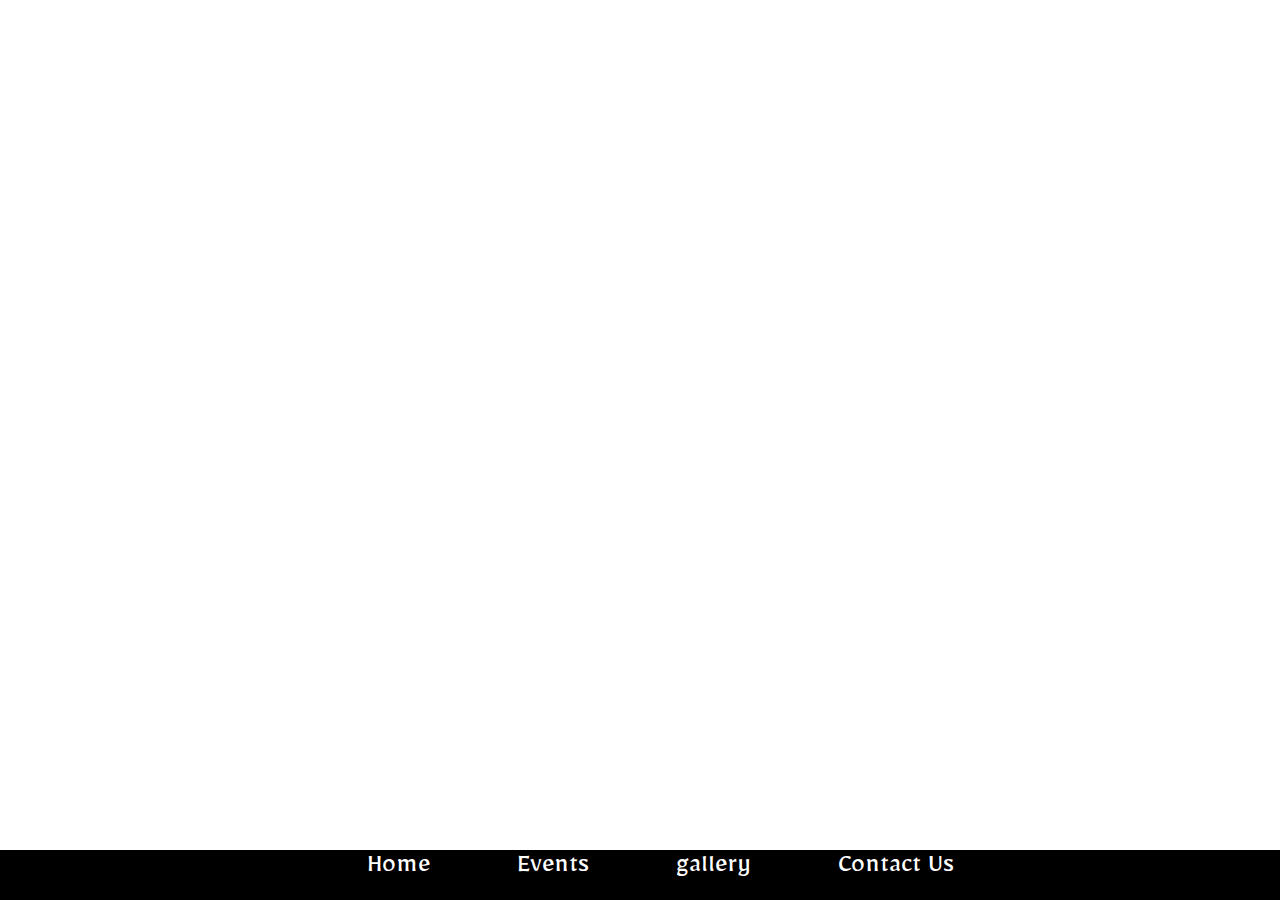
<file: despo/Despo/register.html>
<!--<html>
<head>
  <meta charset="UTF-8">
    <link rel="stylesheet" type="text/css" href="https://fonts.googleapis.com/css?family=Mirza">
    <title>Register</title>
</head>
<style>
footer li{
                display: inline-block;
                list-style: none;
                text-align: center;
                padding: 0px 40px 0px;
/*                background-color: gray;*/
            }

            footer a{
                color: white;
            }
            
            footer{
                text-align: center;
                background-color: black;
            }
</style>
<body>
<div style='font-family:"Mirza";font-size:38px;color:white;text-align:"left"'>
<footer style="position:absolute;bottom:0px;width:100%;padding-bottom:10px;">
                <ul>
                    <li><a style='text-decoration:none;' href="#">Home</a></li>
                    <li><a style='text-decoration:none;' href="#">About Us</a></li>
                    <li><a style='text-decoration:none;' href="#">Contact Us</a></li>
                    <li><a style='text-decoration:none;' href="#">Register</a></li>
                </ul>
        </footer>
</div>
</body>
</html>
-->



<!DOCTYPE HTML PUBLIC "-//W3C//DTD HTML 4.01 Transitional//EN" "http://www.w3.org/TR/html4/loose.dtd">
<html>
<head>
  <meta name="viewport" content="width=device-width, initial-scale=1.0, maximum-scale=1.0, user-scalable=0">

  <!--Add the title of your typeform below-->
  <title>Registration Form</title>
      <link rel="stylesheet" type="text/css" href="https://fonts.googleapis.com/css?family=Mirza">
  <link rel="stylesheet" href="https://maxcdn.bootstrapcdn.com/bootstrap/3.3.7/css/bootstrap.min.css">

<!-- jQuery library -->
<script src="https://ajax.googleapis.com/ajax/libs/jquery/3.1.1/jquery.min.js"></script>

<!-- Latest compiled JavaScript -->
<script src="https://maxcdn.bootstrapcdn.com/bootstrap/3.3.7/js/bootstrap.min.js"></script>
    
  <!--CSS styles that ensure your typeform takes up all the available screen space (DO NOT EDIT!)-->
  <style type="text/css">
    html{
      margin: 0;
      height: 100%;
      overflow: hidden;
    }
    iframe{
      position: absolute;
      left:0;
      right:0;
      bottom:0;
      top:0;
      border:0;
    }
  </style>
</head>
<style>

/*
  footer ul {position:relative;
            margin-top:7%;}
*/
  footer li{
                display: inline-block;
                list-style: none;
                text-align: center;
                padding: 0px 40px 0px;
/*                background-color: gray;*/
            }

            footer a{
                color: white;
            }
            
            footer{
                text-align: center;
                background-color: black;
            }
    
    footer img{
        position: absolute;
    }
    
</style>

<body>
  <iframe id="typeform-full" width="100%" height="100%" frameborder="0" src="https://dikshantrathi.typeform.com/to/bXIe3W"></iframe>
  <script type="text/javascript" src="https://s3-eu-west-1.amazonaws.com/share.typeform.com/embed.js"></script>
<div style='font-family:"Mirza";font-size:2em;color:white;text-align:"left"'>
<footer style="position:absolute;bottom:0px;width:100%;">
<!--               <div class="col-md-2"style="padding:10px;z-index:;">-->
<!--        <img src="despo.png" height="70px" width="auto">-->
<!--    </div>-->
<!--                <div class="col-md-9">-->
<!--                <ul>                    -->
    <ul>
                    <li><a style='text-decoration:none;' href="home.html">Home</a></li>
                    <li><a style='text-decoration:none;' href="events/events.html">Events</a></li>
                    <li><a style='text-decoration:none;' href="gallery/gallery.html">gallery</a></li>
                    <li><a style='text-decoration:none;' href="team/team.html">Contact Us</a></li>
                    
                </ul>
<!--                </div> -->
        </footer>
</div>

</body>
</html>
</file>
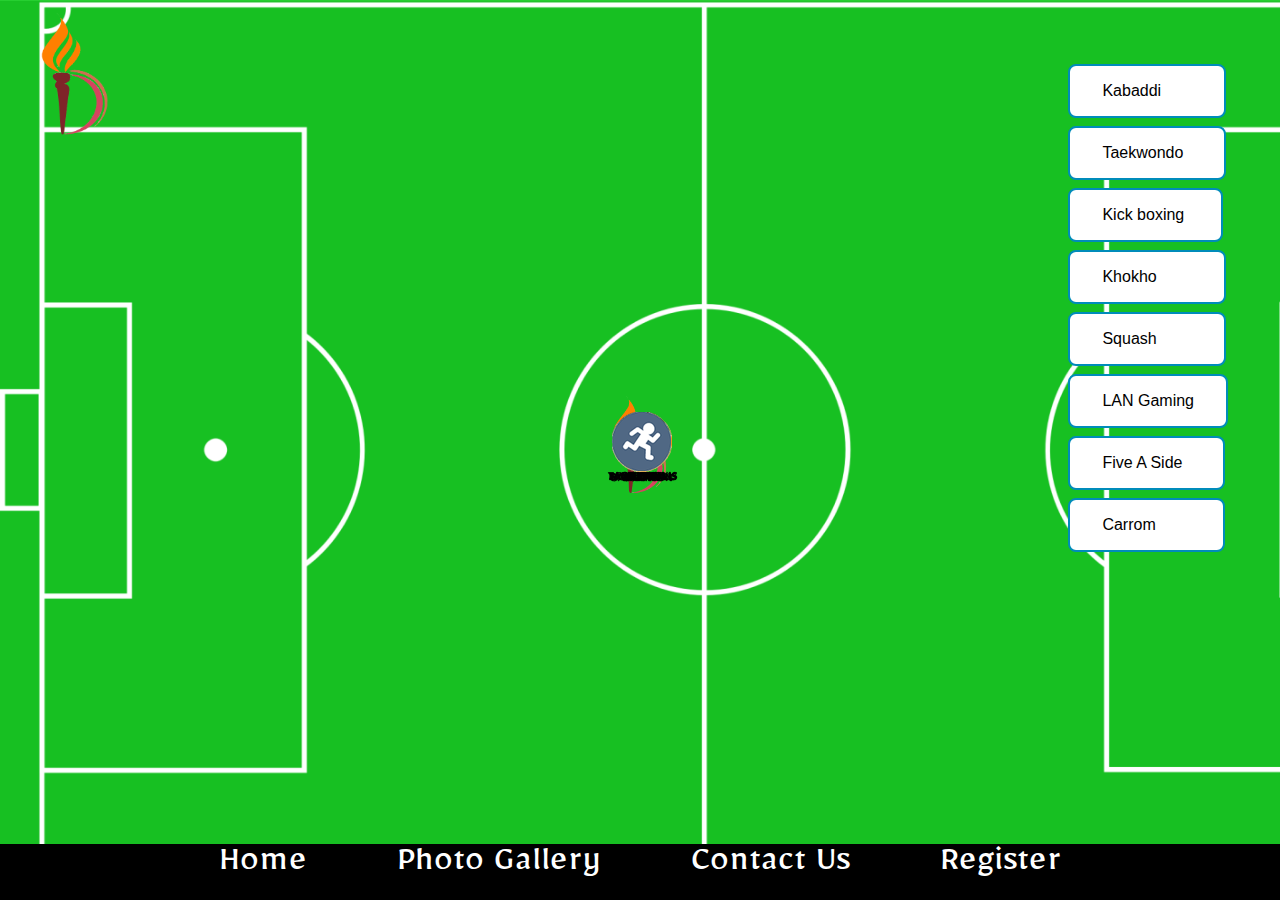
<file: despo/Despo/events/events.html>
<!DOCTYPE html>
<html >
<head>
  <meta charset="UTF-8">
  <title>Events | Desportivos'17</title>
  <link rel="stylesheet" href="css/style.css">
  <link rel="stylesheet" type="text/css"
          href="https://fonts.googleapis.com/css?family=Mirza">
          <link rel="stylesheet" type="text/css"
          href="https://fonts.googleapis.com/css?family=Roboto">

</head>
<style>
.button {
    background-color: #4CAF50; /* Green */
    border: none;
    color: white;
    padding: 16px 32px;
    text-align: center;
    text-decoration: none;
    display: inline-block;
    font-size: 16px;
    margin: 4px 2px;
    -webkit-transition-duration: 0.4s; /* Safari */
    transition-duration: 0.4s;
    cursor: pointer;
    border-radius: 8px;
}

.button2 {
    border-radius: 8px;
    background-color: white; 
    color: black; 
    border: 2px solid #008CBA;
}

.button2:hover {
    border-radius: 8px;
    background-color: #008CBA;
    color: white;
}
.overlay {
    height: 100%;
    width: 0;
    position: fixed;
    z-index: 1;
    top: 0;
    left: 0;
    background-color: rgb(0,0,0);
    background-color: rgba(0,0,0,0.7);
    overflow-x: hidden;
    transition: 0.5s;
}

.overlay-content {
    position: relative;
    top: 5%;
    width: 100%;
    text-align: center;
    margin-top: 30px;
}

.overlay a {
    padding: 8px;
    text-decoration: none;
    font-size: 36px;
    color: #818181;
    display: block;
    transition: 0.3s;
}

.overlay .closebtn {
    position: absolute;
    top: 20px;
    right: 45px;
    font-size: 60px;
}

.right {
    position: absolute;
    right: 40px;
    padding: 10px;
    top: 50px;
}

    .left{
        display: none;
    position: absolute;
    left: 40px;
    padding: 10px;
    top: 20px;
    }

footer li{
                display: inline-block;
                list-style: none;
                text-align: center;
                padding: 0px 40px 0px;
/*                background-color: gray;*/
            }

            footer a{
                color: white;
            }
            
            footer{
                text-align: center;
                background-color: black;
            }

    @media screen and (max-width: 930px){
        .hide-resp{
            display: none;
        }
        .left{
            display: block;
        }
    }

@media screen and (max-height: 450px) {
  .overlay a {font-size: 20px}
  .overlay .closebtn {
    font-size: 40px;
    top: 15px;
    right: 35px;
}
    
    </style>
<body style="background-size:cover;background-image: url(imgpack/background.png);postion:absolute;background-repeat:no-repeat; background-attachment: fixed;">
    <div class="hide-resp">
<div style="padding-left:3%;padding-top:1%;">
    <a href="../home.html">
        <img src="imgpack/despo.png" height="125px" width="auto" ></a></div>
  <h1><center><img src="imgpack/despo.png" height="100px" width="auto"></h1></center>
<h4><a href=# onclick="openNav8()"><img src="imgpack/football.png"></a></h4>
<h4><a href=# onclick="openNav9()"><img src="imgpack/basketball.png"></a></h4>
<h4><a href=# onclick="openNav10()"><img src="imgpack/voleyball.png"></a></h4>
<h4><a href=# onclick="openNav11()"><img src="imgpack/badminton.png"></a></h4>
<h4><a href=# onclick="openNav12()"><img src="imgpack/tt.png"></a></h4>
<h4><a href=# onclick="openNav13()"><img src="imgpack/lawntennis.png"></a></h4>
<h4><a href=# onclick="openNav14()"><img src="imgpack/cricket.png"></a></h4>
<h4><a href=# onclick="openNav15()"><img src="imgpack/boxing.png"></a></h4>
<h4><a href=# onclick="openNav16()"><img src="imgpack/chess.png"></a></h4>
<h4><a href=# onclick="openNav17()"><img src="imgpack/karate.png"></a></h4>
    </div>
<div id="myNav" class="overlay">
  <a href="javascript:void(0)" class="closebtn" onclick="closeNav()">&times;</a>
  	<div class="overlay-content">
    <div style='font-family:"Mirza";font-size:38px;color:white;text-align:"left"'>
    <h2>Kabaddi</h2>
    <ul>
	</ul>
    <br>
    Contacts:
    <br>
    </div>
</div>
</div>

<div id="myNav1" class="overlay">
  <a href="javascript:void(0)" class="closebtn" onclick="closeNav1()">&times;</a>
  <div class="overlay-content">
    <div style='font-family:"Mirza";font-size:25px;color:white;text-align:"left"'>
    <h2>Taekwondo</h2>
    <ul>
        <li>* All Events will be conducted as per Latest TFI Rules.
        <li>* Decisions by the Referee Panel will be the Final.
        <li>* Events and Weight Categories:
        <li>* Senior Men and Women
        <li>* Under 46kg: Not exceeding 46kg
        <li>* Under 54kg: Not exceeding 54kg
        <li>* Under 49kg: Over 46kg and Not exceeding 49kg
        <li>* Under 53kg: Over 49kg and Not exceeding 53kg
        <li>* Under 57kg: Over 53kg and Not exceeding 57kg
        <li>* Under 58kg: Over 54kg and Not exceeding 58kg
        <li>* Under 62kg: Over 57kg and Not exceeding 62kg
        <li>* Under 63kg: Over 58kg and Not exceeding 63kg
        <li>* Under 67kg: Over 62kg and Not exceeding 67kg
        <li>* Under 68kg: Over 63kg and Not exceeding 68kg
        <li>* Under 73kg: Over 67kg and Not exceeding 73kg
        <li>* Under 74kg: Over 68kg and Not exceeding 74kg
        <li>* Under 80kg: Over 74kg and Not exceeding 80kg
        <li>* Under 87kg: Over 80kg and Not exceeding 87kg
        <li>* Over 73kg: Over 73kg
        <li>* Over 87kg: Over 87kg
    </ul>
    <br>
    Contacts:
    <br>
    </div></div>
</div>

<div id="myNav2" class="overlay">
  <a href="javascript:void(0)" class="closebtn" onclick="closeNav2()">&times;</a>
  	<div class="overlay-content">
    <div style='font-family:"Mirza";font-size:38px;color:white;text-align:"left"'>
    <h2>Kick boxing</h2>
        <br />
        <ul>
            <li>Events and Categories:
            <li>* Senior Kata Male: All Weights in 1 Category.
            <li>* Senior Kata Female: All Weights in 1 Category.
            <li>* Senior Kumite Male: -59Kg, -67Kg, -75Kg, +75Kg.
            <li>* No separate categories are there for Color and Black Belts.
                <br />
                <br />
            <li>Rules - as by standard kick-boxing rules</li>    
        </ul>
    <br>
    Contacts:
    <br>
        Kuldeep Singh Rathore - 9530460215
        <br />
    </div>
</div>
</div>

<div id="myNav3" class="overlay">
  <a href="javascript:void(0)" class="closebtn" onclick="closeNav3()">&times;</a>
    <div class="overlay-content">
    <div style='font-family:"Mirza";font-size:38px;color:white;text-align:"left"'>
    <h2>Khokho</h2>
    <ul>
            </ul>
    <br>
    Contacts:
    <br>
    </div>
</div>
</div>

<div id="myNav4" class="overlay">
  <a href="javascript:void(0)" class="closebtn" onclick="closeNav4()">&times;</a>
    <div class="overlay-content">
    <div style='font-family:"Mirza";font-size:38px;color:white;text-align:"left"'>
    <h2>Squash</h2>
    <ul>
        <li>* A team consist of 3 players.
        <li>* The order of match between two teams A and X will be (A1 vs X1),<br>(A2 vs X2),(A3 vs X3),(A2 vs X1),(A1 vs X2).
        <li>* Each match is best of 3 game. A match consists of 16 points.
        <li>* The server, on winning a rally, scores a point and retains the service; the receiver,<br> on winning a rally, scores a point and becomes the server.
            committee<br> will be final and binding.
    </ul>
    <br>
    Contacts:
    <br>Vatsal Goyal: 9783647822
    <br>Anjali mudgal: 8946951205
    </div>
</div>
</div>

<div id="myNav5" class="overlay">
  <a href="javascript:void(0)" class="closebtn" onclick="closeNav5()">&times;</a>
    <div class="overlay-content">
    <div style='font-family:"Mirza";font-size:38px;color:white;text-align:"left"'>
    <h2>LAN Gaming</h2>
    <ul>
        <li>Events</li>
        <li>* FIFA</li>
        <li>* Counter Strike</li>
        <li>* Call Of Duty</li>
        <li>* Need For Speed</li>
        <li>* DOTA 2</li>
    </ul>
        
    <br>
    Contacts:
    <br>
        Arjun Gupta - 8290474675
    </div>
</div>
</div>

<div id="myNav6" class="overlay">
  <a href="javascript:void(0)" class="closebtn" onclick="closeNav6()">&times;</a>
    <div class="overlay-content">
    <div style='font-family:"Mirza";font-size:38px;color:white;text-align:"left"'>
    <h2>Five A Side</h2>
    <ul>
    </ul>
    <br>
    Contacts:
    <br>Prasuk Jain: 9413879676
    <br>Ankit Chaplot: 9461630602
    </div>
</div>
</div>

<div id="myNav7" class="overlay">
  <a href="javascript:void(0)" class="closebtn" onclick="closeNav7()">&times;</a>
    <div class="overlay-content">
    <div style='font-family:"Mirza";font-size:38px;color:white;text-align:"left"'>
    <h2>Carrom</h2>
    <ul>
        <li>* Standard carrom rules apply.
        <li>* Best of five will be considered out of three singles and two doubles matches<br> played between any two teams. An individual can participate in not more than<br> one singles and one double match.
        <li>* Each team comprises of 4 players only.
        <li>* All the rounds before the finals will be knockout rounds.
        <li>* Any hand may be used in play. Participants can change hand during the game.
        <li>* In case of any conflict, decisions of the organising committee will be final and binding.
    </ul>
    <br>
    Contacts:
    <br>Nishant Garg: 8107791643
    </div>
</div>
</div>


<div id="myNav8" class="overlay">
  <a href="javascript:void(0)" class="closebtn" onclick="closeNav8()">&times;</a>
    <div class="overlay-content">
    <div style='font-family:"Mirza";font-size:38px;color:white;text-align:"left"'>
    <h2>Football</h2>
    <ul>
        <li>* Normal FIFA rules applicable.
        <li>* Maximum 15 players are allowed in a team.
        <li>* Offside etc. as per current format followed.
        <li>* Maximum 3 substitutions allowed.
        <li>* Extra time for the matches shall be notified only before the match.
        <li>* The decision of the refree will be final and binding.
    </ul>
    <br>
    Contacts:
    <br>Pankaj Kriplani: 7222868410
    <br>>Utkarsh Pandit: 9414331086
    </div>
</div>
</div>


<div id="myNav9" class="overlay">
  <a href="javascript:void(0)" class="closebtn" onclick="closeNav9()">&times;</a>
    <div class="overlay-content">
    <div style='font-family:"Mirza";font-size:38px;color:white;text-align:"left"'>
    <h2>Basketball</h2>
    <ul>
        <li>Mens and Womens Team
        <li>* Maximum number of players per team are 10.
        <li>* The match will consist of 4 quarters, each quarter lasting 10 minutes (unless mentioned otherwise).
        <li>* Fixtures and schedule for matches will be put up at the time of on-desk registration.<br> Timings for the matches will be strictly adhered to.
        <li>* Officials will keep score and their decisions will be final.</ul>
    <br>
    Contacts:
    <br>Harshit Bishnoi: 9414791205
    <br>Rishabh Sharma: 8385952233
    <br>Tayba Wasim: 7568688665
    <br>Yashasvi Jain: 7742496667
    </div>
</div>
</div>

<div id="myNav10" class="overlay">
  <a href="javascript:void(0)" class="closebtn" onclick="closeNav10()">&times;</a>
    <div class="overlay-content">
    <div style='font-family:"Mirza";font-size:38px;color:white;text-align:"left"'>
    <h2>Volleyball</h2>
    <ul>
        <li>* Separate matches for girls and boys.
        <li>* Maximum number of players per team is 12 (6 main + 6 sub).
        <li>* 3 sets of 25 points each(Final match will be of 5 sets of 25 points each).
        <li>* Maximum 3 touches are allowed.
        <li>* Rotation Policy will be followed if both teams agree on it.
        <li>* Night matches will also be held.    </ul>
    <br>
    Contacts:
    <br>Himanshu Purohit: 7073103357
    <br>Vishnu yadav: 8769000836
    <br>Ayushi gupta: 7297803041
    </div>
</div>
</div>

<div id="myNav11" class="overlay">
  <a href="javascript:void(0)" class="closebtn" onclick="closeNav11()">&times;</a>
    <div class="overlay-content">
    <div style='font-family:"Mirza";font-size:38px;color:white;text-align:"left"'>
    <h2>Badminton</h2>
    <ul>
        <li>* Format of Play: Best of 3 in the order - Singles, Doubles, Singles.
        <li>* Each match (singles/doubles) will be a best of 3 of 21 points each.
        <li>* Teams for every game are to be submitted before the match.
        <li>* Latest IBF rules will be followed.
        <li>* Teams of maximum 4 players and minimum 3 players are allowed.
        <li>* Only one player can play in two matches (one singles and one doubles).
        <li>* Decision of referees and Organising Committee will be final and binding.
    </ul>
    <br>
    Contacts:
    <br>Kartik Agrawal: 9680595453
    <br>Apoorv Pusalkar: 8769057662
    <br>Anjali Gupta: 9460797535
    </div>
</div>
</div>

<div id="myNav12" class="overlay">
  <a href="javascript:void(0)" class="closebtn" onclick="closeNav12()">&times;</a>
    <div class="overlay-content">
    <div style='font-family:"Mirza";font-size:30px;color:white;text-align:"left"'>
    <h2>Table Tennis</h2>
    <ul><br>
        <li>Mens Team
        <li>* Format Of Play(in order): Singles(A vs X), Singles (B vs Y), Doubles, <br>Reverse Singles(A vs Y), Reverse Singles(B vs X).
<li>* All games will be Best of 5.
<li>* Players playing singles cannot play the doubles.
<li>* Maximum 5 and minimum 4 separate players are allowed in a team.
<li>* All standard rules as followed by the ITTF are applicable.
<li>* Any show of unnecessary aggression or unsportsmanlike conduct towards the umpire or the playing <br>equipment will lead to the immediate disqualification of the player.<br> Any discussions regarding the same will not be entertained.
<br>
<br>
<li>Womens Team

<li>* Format Of Play(in order): Singles(A vs X), Singles (B vs Y), <br>Singles(C vs Z), Reverse Singles(A vs Y), Reverse Singles(B vs X).
<li>* All games will be Best of 5.
<li>* 3 separate players are required in the team.
<li>* Maximum 4 and minimum 3 players are allowed in a team.
<br>
<br>
<li>Open Tournament(For mens only)

<li>* All games will be best of 5 each set will be of 11 points.
<li>* Open singles
<li>* Open doubles ( Partners can be from 2 different colleges )</ul>
    <br>
    Contacts:
    <br>Suyash Misra: 9530027432
    <br>Rajat Chandiwala: 7023336648
    <br>Divyanshi Soni: 7073708767
    <br>Shiwani Manhas: 8769209655
    </div>
</div>
</div>

<div id="myNav13" class="overlay">
  <a href="javascript:void(0)" class="closebtn" onclick="closeNav13()">&times;</a>
    <div class="overlay-content">
    <div style='font-family:"Mirza";font-size:38px;color:white;text-align:"left"'>
    <h2>Lawn Tennis</h2>
    <ul>
        <li>* Each team should have minimum 3 and maximum 4 players.
<li>* Teams should bring their own kit. Only match balls will be provided for the matches.
<li>* The chair umpire has final words on all issues related to on court facts.
<li>* All the team members are required to show their ID cards before the beginning of the <br>match failing which the defaulting individual will not be allowed to play.
<li>* The Rules of Tennis 2013 as released by the ITF will be followed.
<li>* In case of a deuce, the first side which scores two points wins the game. <br>These points need not be consecutive.</ul>
    <br>
    Contacts:
    <br>Harshit Jindal: 7222058883
    <br>Parth Parashar: 9636640086
    <br>Shreya Rajput: 8107033191
    </div>
</div>
</div>

<div id="myNav14" class="overlay">
  <a href="javascript:void(0)" class="closebtn" onclick="closeNav14()">&times;</a>
    <div class="overlay-content">
    <div style='font-family:"Mirza";font-size:38px;color:white;text-align:"left"'>
    <h2>Cricket</h2>
    <ul><li>* Maximum 15 players are allowed in a team and the tournament will be played<br> on the T-20 knock-out format.
<li>* Tie in the game will be resolved by a super over.
<li>* Tie in case of points or wins in finals will be resolved by comparison of net run<br> rates of all the matches played by the team.
<li>* Teams should report 15 minutes before the scheduled time otherwise the match will<br> be forfeited to the other team.
<li>* All the teams should come in whites.</ul>
    <br>
    Contacts:
    <br>Nishant Saraf: 9602490090
    <br>Loveneet Singh: 8426888446
    <br>Navnish Gupta: 9478584050
    </div>
</div>
</div>

<div id="myNav15" class="overlay">
  <a href="javascript:void(0)" class="closebtn" onclick="closeNav15()">&times;</a>
    <div class="overlay-content">
    <div style='font-family:"Mirza";font-size:38px;color:white;text-align:"left"'>
    <h2>Boxing</h2>
    <ul>
        <li>Categories(Only Boys)</li>
        <li>* Light Weight</li>
        <li>* Medium Weight</li>
        <li>* Heavy Weight</li>
        <br />
        <li>Rules</li>
        <li>* As per standard boxing rules.</li>
    </ul>
    <br>
    Contacts:
    <br>
        Devashish - 9929394845<br />
        Harshal - 9549700302<br />
    </div>
</div>
</div>

<div id="myNav16" class="overlay">
  <a href="javascript:void(0)" class="closebtn" onclick="closeNav16()">&times;</a>
    <div class="overlay-content">
    <div style='font-family:"Mirza";font-size:30px;color:white;text-align:"left"'>
    <h2>Chess</h2>
    <ul><br>
        <li>Classical

<li>* A team consists of 4 players who actually play in tournament and one extra.<br> All the team members must belong to the same Institute.
<li>* The game is going to be played between 4 players from different teams.
<li>* The format will be knockout tournament.
<li>* Latest FIDE rules will be followed in the game.
<li>* Separate tournaments for boys and girls.
<li>* Matches will be of 1 hour 30 min (each player).
<li>* Only one illegal move is allowed in a game of 1 hour and 30 mins.
<li>* Blitz will be played if scores are same and 3 blitz games will be played between the teams.
<li>* The arbiter's decision shall be final in case of any discrepancies.
<br>
<br>
<li> Blitz(Tie breaker blitz)

<li>* Illegal moves are not allowed (loss of first illegal move).
<li>* Matches will be of 5 min (each player).
<li>* The Arbiter's decision shall be final in case of any discrepancies.
<li>* no illegal move allowed in blitz (tie breaker)</ul>
    <br>
    Contacts:
    <br>Shubham Jain: 7073528166
    <br>Milind Adhaulya: 9461289899
    </div>
</div>
</div>

<div id="myNav17" class="overlay">
  <a href="javascript:void(0)" class="closebtn" onclick="closeNav17()">&times;</a>
    <div class="overlay-content">
    <div style='font-family:"Mirza";font-size:38px;color:white;text-align:"left"'>
    <h2>Karate</h2>
    <ul>
        <li>* Registration of All Events will be conducted as per Latest WKF Rules.
<li>* Decisions by the Referee Panel will be the Final.
<li>* All participants should bring their own Karate Equipment
<li>* No Equipment will be provided by the Institute.
<li>* Shin Guards and Gum Shields are compulsory for Kumite.
<li>* 1 Gold, 1 Silver and 1 Bronze will be awarded for each category.
<br>
<br>
<li>Events and Categories:
<li>* Senior Kata Male: All Weights in 1 Category.
<li>* Senior Kata Female: All Weights in 1 Category.
<li>* Senior Kumite Male: -59Kg, -67Kg, -75Kg, +75Kg.
<li>* No separate categories are there for Color and Black Belts.</ul>
    <br>
    Contacts:
    <br>Kuldeep singh Rathore: 9530460215
    <br>Shikhar mangla: 8290313276
    </div>
</div>
</div>



<br>
<br>

<div class="right">
<span style="font-size:30px;cursor:pointer;font-family:'Roboto'" onclick="openNav()"> <button class="button button2">Kabaddi&nbsp;&nbsp;&nbsp;&nbsp;&nbsp;&nbsp;&nbsp;</button>
 </span>
<br>
<span style="font-size:30px;cursor:pointer;"onclick="openNav1()"> <button class="button button2">Taekwondo&nbsp;&nbsp;</button>
 </span>
<br>
<span style="font-size:30px;cursor:pointer;"onclick="openNav2()"> <button class="button button2">Kick boxing&nbsp;</button>
 </span>
<br>
<span style="font-size:30px;cursor:pointer;"onclick="openNav3()"> <button class="button button2">Khokho  &nbsp;&nbsp;&nbsp;&nbsp;&nbsp;&nbsp;&nbsp;   </button>
 </span>
 <br>
<span style="font-size:30px;cursor:pointer;"onclick="openNav4()"> <button class="button button2">Squash &nbsp;&nbsp;&nbsp;&nbsp;&nbsp;&nbsp;&nbsp;</button>
 </span>
 <br>
<span style="font-size:30px;cursor:pointer;"onclick="openNav5()"> <button class="button button2">LAN Gaming</button>
 </span>
<br>
<span style="font-size:30px;cursor:pointer;"onclick="openNav6()"> <button class="button button2">Five A Side&nbsp;&nbsp;	</button>
 </span>
<br>
<span style="font-size:30px;cursor:pointer;" onclick="openNav7()"> <button class="button button2">Carrom&nbsp;&nbsp;&nbsp;&nbsp;&nbsp;&nbsp;&nbsp;&nbsp;</button>
 </span>

</div>
<div class="left">
<span style="font-size:30px;cursor:pointer;font-family:'Roboto'" onclick="openNav8()"> <button class="button button2">Football&nbsp;&nbsp;&nbsp;&nbsp;&nbsp;&nbsp;&nbsp;</button>
 </span>
<br>
<span style="font-size:30px;cursor:pointer;"onclick="openNav9()"> <button class="button button2">Basketball&nbsp;&nbsp;&nbsp;</button>
 </span>
<br>
<span style="font-size:30px;cursor:pointer;"onclick="openNav10()"> <button class="button button2">Volleyball&nbsp;&nbsp;&nbsp;&nbsp;&nbsp;</button>
 </span>
<br>
<span style="font-size:30px;cursor:pointer;"onclick="openNav11()"> <button class="button button2">Badminton&nbsp;&nbsp;&nbsp;</button>
 </span>
 <br>
<span style="font-size:30px;cursor:pointer;"onclick="openNav12()"> <button class="button button2">Table Tennis</button>
 </span>
 <br>
<span style="font-size:30px;cursor:pointer;"onclick="openNav13()"> <button class="button button2">Lawn tennis&nbsp;</button>
 </span>
<br>
<span style="font-size:30px;cursor:pointer;"onclick="openNav14()"> <button class="button button2">Cricket&nbsp;&nbsp;&nbsp;&nbsp;&nbsp;&nbsp;&nbsp;&nbsp;&nbsp;	</button>
 </span>
<br>
<span style="font-size:30px;cursor:pointer;" onclick="openNav15()"> <button class="button button2">Boxing&nbsp;&nbsp;&nbsp;&nbsp;&nbsp;&nbsp;&nbsp;&nbsp;&nbsp;</button>
 </span>
    <br>
<span style="font-size:30px;cursor:pointer;"onclick="openNav16()"> <button class="button button2">Chess&nbsp;&nbsp;&nbsp;&nbsp;&nbsp;&nbsp;&nbsp;&nbsp;&nbsp;&nbsp;	</button>
 </span>
    <br />
    <span style="font-size:30px;cursor:pointer;"onclick="openNav17()"> <button class="button button2">Karate&nbsp;&nbsp;&nbsp;&nbsp;&nbsp;&nbsp;&nbsp;&nbsp;&nbsp;&nbsp;	</button>
 </span>
</div>
<footer style="position:fixed;bottom:0px;width:100%;padding-bottom:10px;">
 <div style='font-family:"Mirza";font-size:38px;color:white;text-align:"left"'>
    <ul>
        <li><a style='text-decoration:none;' href="../home.html">Home</a></li>
        <li><a style='text-decoration:none;' href="../gallery/gallery.html">Photo Gallery</a></li>
        <li><a style='text-decoration:none;' href="../team/team.html">Contact Us</a></li>
        <li><a style='text-decoration:none;' href="../register.html">Register</a></li>
    </ul>
</div>
        </footer>
<script type="text/javascript">
    $('a#foot').click(function(){ openNav8(); return false; })
</script>

<script>
function openNav() {
    document.getElementById("myNav").style.width = "100%";
}

function closeNav() {
    document.getElementById("myNav").style.width = "0%";
}
function openNav1() {
    document.getElementById("myNav1").style.width = "100%";
}

function closeNav1() {
    document.getElementById("myNav1").style.width = "0%";
}

function openNav2() {
    document.getElementById("myNav2").style.width = "100%";
}

function closeNav2() {
    document.getElementById("myNav2").style.width = "0%";
}

function openNav3() {
    document.getElementById("myNav3").style.width = "100%";
}

function closeNav3() {
    document.getElementById("myNav3").style.width = "0%";
}


function openNav4() {
    document.getElementById("myNav4").style.width = "100%";
}

function closeNav4() {
    document.getElementById("myNav4").style.width = "0%";
}


function openNav5() {
    document.getElementById("myNav5").style.width = "100%";
}

function closeNav5() {
    document.getElementById("myNav5").style.width = "0%";
}


function openNav6() {
    document.getElementById("myNav6").style.width = "100%";
}

function closeNav6() {
    document.getElementById("myNav6").style.width = "0%";
}


function openNav7() {
    document.getElementById("myNav7").style.width = "100%";
}

function closeNav7() {
    document.getElementById("myNav7").style.width = "0%";
}

function openNav8() {
    document.getElementById("myNav8").style.width = "100%";
}

function closeNav8() {
    document.getElementById("myNav8").style.width = "0%";
}

function openNav9() {
    document.getElementById("myNav9").style.width = "100%";
}

function closeNav9() {
    document.getElementById("myNav9").style.width = "0%";
}

function openNav10() {
    document.getElementById("myNav10").style.width = "100%";
}

function closeNav10() {
    document.getElementById("myNav10").style.width = "0%";
}

function openNav11() {
    document.getElementById("myNav11").style.width = "100%";
}

function closeNav11() {
    document.getElementById("myNav11").style.width = "0%";
}

function openNav12() {
    document.getElementById("myNav12").style.width = "100%";
}

function closeNav12() {
    document.getElementById("myNav12").style.width = "0%";
}

function openNav13() {
    document.getElementById("myNav13").style.width = "100%";
}

function closeNav13() {
    document.getElementById("myNav13").style.width = "0%";
}

function openNav14() {
    document.getElementById("myNav14").style.width = "100%";
}

function closeNav14() {
    document.getElementById("myNav14").style.width = "0%";
}

function openNav15() {
    document.getElementById("myNav15").style.width = "100%";
}

function closeNav15() {
    document.getElementById("myNav15").style.width = "0%";
}

function openNav16() {
    document.getElementById("myNav16").style.width = "100%";
}

function closeNav16() {
    document.getElementById("myNav16").style.width = "0%";
}

function openNav17() {
    document.getElementById("myNav17").style.width = "100%";
}

function closeNav17() {
    document.getElementById("myNav17").style.width = "0%";
}

</script>


</body>
</html>
</file>
<file: despo/Despo/events/css/style.css>
@-webkit-keyframes planet1 {
  from {
    -webkit-transform: rotate(0deg) translateX(8vw) rotate(0deg);
            transform: rotate(00deg) translateX(8vw) rotate(0deg);
  }
  to {
    -webkit-transform: rotate(360deg) translateX(8vw) rotate(-360deg);
            transform: rotate(360deg) translateX(8vw) rotate(-360deg);
  }
}
@keyframes planet1 {
  from {
    -webkit-transform: rotate(0deg) translateX(8vw) rotate(0deg);
            transform: rotate(0deg) translateX(8vw) rotate(0deg);
  }
  to {
    -webkit-transform: rotate(360deg) translateX(8vw) rotate(-360deg);
            transform: rotate(360deg) translateX(8vw) rotate(-360deg);
  }
}

@-webkit-keyframes planet2 {
  from {
    -webkit-transform: rotate(0deg) translateX(14vw) rotate(0deg);
            transform: rotate(0deg) translateX(14vw) rotate(0deg);
  }
  to {
    -webkit-transform: rotate(360deg) translateX(14vw) rotate(-360deg);
            transform: rotate(360deg) translateX(14vw) rotate(-360deg);
  }
}
@keyframes planet2 {
  from {
    -webkit-transform: rotate(0deg) translateX(14vw) rotate(0deg);
            transform: rotate(0deg) translateX(14vw) rotate(0deg);
  }
  to {
    -webkit-transform: rotate(360deg) translateX(14vw) rotate(-360deg);
            transform: rotate(360deg) translateX(14vw) rotate(-360deg);
  }
}
@-webkit-keyframes planet3 {
  from {
    -webkit-transform: rotate(0deg) translateX(20vw) rotate(0deg);
            transform: rotate(0deg) translateX(20vw) rotate(0deg);
  }
  to {
    -webkit-transform: rotate(360deg) translateX(20vw) rotate(-360deg);
            transform: rotate(360deg) translateX(20vw) rotate(-360deg);
  }
}
@keyframes planet3 {
  from {
    -webkit-transform: rotate(0deg) translateX(20vw) rotate(0deg);
            transform: rotate(0deg) translateX(20vw) rotate(0deg);
  }
  to {
    -webkit-transform: rotate(360deg) translateX(20vw) rotate(-360deg);
            transform: rotate(360deg) translateX(20vw) rotate(-360deg);
  }
}
@-webkit-keyframes planet4 {
  from {
    -webkit-transform: rotate(0deg) translateX(30vw) rotate(0deg);
            transform: rotate(0deg) translateX(30vw) rotate(0deg);
  }
  to {
    -webkit-transform: rotate(360deg) translateX(30vw) rotate(-360deg);
            transform: rotate(360deg) translateX(30vw) rotate(-360deg);
  }
}
@keyframes planet4 {
  from {
    -webkit-transform: rotate(0deg) translateX(30vw) rotate(0deg);
            transform: rotate(0deg) translateX(30vw) rotate(0deg);
  }
  to {
    -webkit-transform: rotate(360deg) translateX(30vw) rotate(-360deg);
            transform: rotate(360deg) translateX(30vw) rotate(-360deg);
  }
}  
*, *::before {
  box-sizing: border-box;
  margin: 0;
  padding: 0;
}

h1 {
  width: 14vw;
  height: 14vw;
  position: absolute;
  left: calc(50% - 7vw);
  top: calc(50% - 7vw);
  font-size: 14vw;
  line-height: 11.9vw;
  color: Orange;
}

h4 {
  width: 6vw;
  height: 6vw;
  position: absolute;
  top: calc(50% - 3vw);
  left: calc(50% - 3vw);
  font-size: 6vw;
  line-height: 6vw;
}

h4:nth-of-type(1) {
  color: IndianRed;
  -webkit-animation: planet1 11s linear infinite;
          animation: planet1 11s linear infinite;
}
h4:nth-of-type(2) {
  color: IndianRed;
  -webkit-animation: planet1 15s linear infinite;
          animation: planet1 15s linear infinite;
}

h4:nth-of-type(3) {
  color: MediumSeaGreen;
  -webkit-animation: planet1 19s linear infinite;
          animation: planet1 19s linear infinite;
}
h4:nth-of-type(4) {
  color: CadetBlue;
  -webkit-animation: planet2 10s linear infinite;
          animation: planet2 10s linear infinite;
}
h4:nth-of-type(5) {
  color: CadetBlue;
  -webkit-animation: planet2 11.5s linear infinite;
          animation: planet2 11.5s linear infinite;
}

h4:nth-of-type(6) {
  color: CadetBlue;
  -webkit-animation: planet2 13s linear infinite;
          animation: planet2 13s linear infinite;
}
h4:nth-of-type(7) {
  color: CadetBlue;
  -webkit-animation: planet2 15s linear infinite;
          animation: planet2 15s linear infinite;
}


h4:nth-of-type(8) {
  color: CadetBlue;
  -webkit-animation: planet1 10s linear infinite;
          animation: planet1 10s linear infinite;
}
h4:nth-of-type(9) {
  color: CadetBlue;
  -webkit-animation: planet2 9s linear infinite;
          animation: planet2 9s linear infinite;
}

h4:nth-of-type(10) {
  color: CadetBlue;
  -webkit-animation: planet2 8.5s linear infinite;
          animation: planet2 8.5s linear infinite;
}
h4:nth-of-type(11) {
  color: CadetBlue;
  -webkit-animation: planet3 20s linear infinite;
          animation: planet3 20s linear infinite;
}

h4:nth-of-type(12) {
  color: CadetBlue;
  -webkit-animation: planet4 12s linear infinite;
          animation: planet4 12s linear infinite;
}
h4:nth-of-type(13) {
  color: CadetBlue;
  -webkit-animation: planet4 15s linear infinite;
          animation: planet4 15s linear infinite;
}

h4:nth-of-type(14) {
  color: CadetBlue;
  -webkit-animation: planet4 18s linear infinite;
          animation: planet4 18s linear infinite;
}
h4:nth-of-type(15) {
  color: CadetBlue;
  -webkit-animation: planet4 20s linear infinite;
          animation: planet4 20s linear infinite;
}

/*body {
  background-image:"imgpack/background.png";
}*/
body::before {
  content: "";
  display: block;
  width: 20vw;
  height: 20vw;
  position: absolute;
  top: calc(50% - 10vw);
  left: calc(50% - 10vw);
  border-radius: 50%;
  }


 /* box-shadow: 0 0 0 0.1vw #efbe7c,0 0 0 5.9vw AntiqueWhite, 0 0 0 6vw #efbe7c, 0 0 0 11.9vw AntiqueWhite, 0 0 0 12vw #efbe7c, 0 0 0 18.9vw AntiqueWhite, 0 0 0 19vw #efbe7c;
*/
</file>
